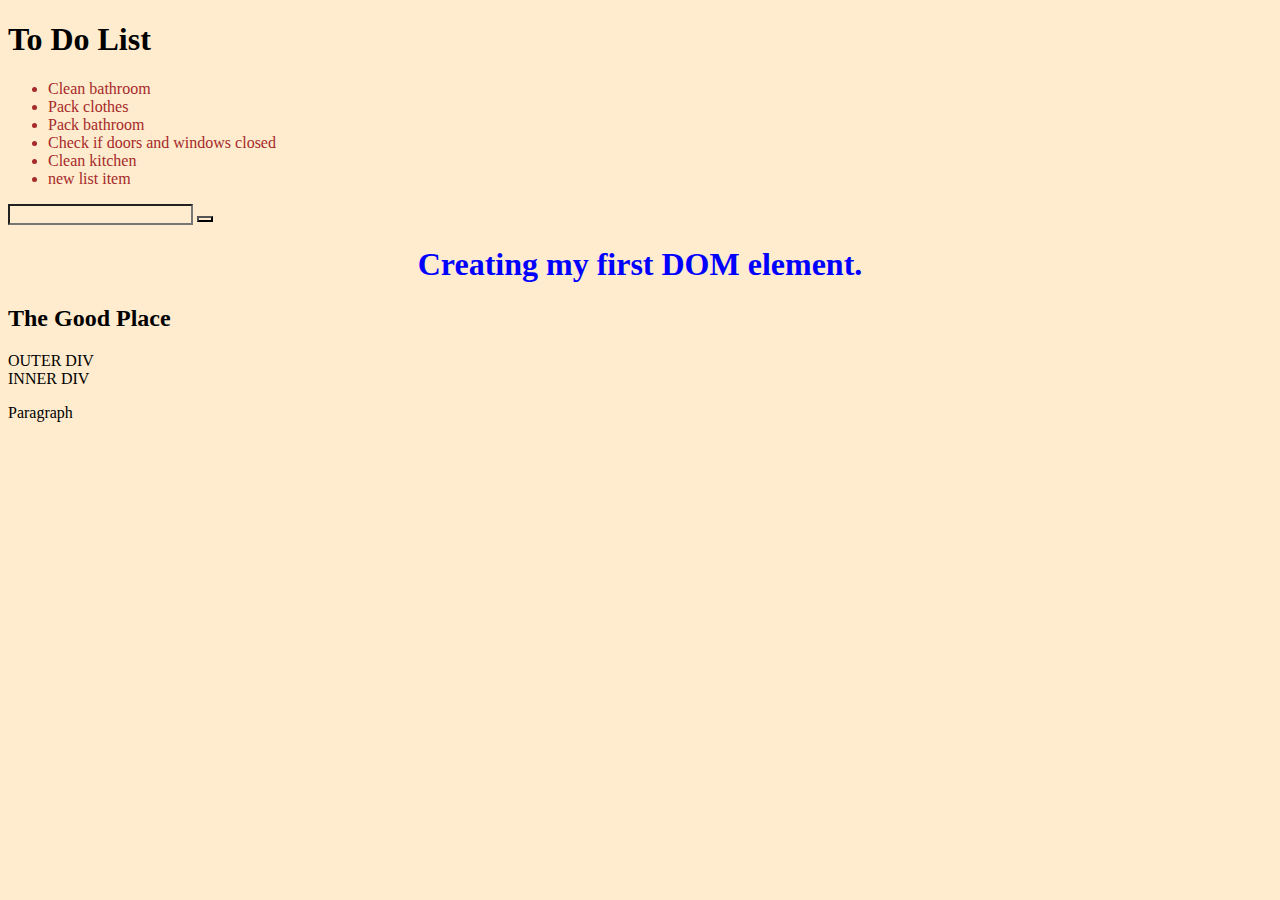
<file: dom-lesson/index.html>
<!DOCTYPE html>
<html lang="en">
<head>
    <meta charset="UTF-8">
    <meta http-equiv="X-UA-Compatible" content="IE=edge">
    <meta name="viewport" content="width=device-width, initial-scale=1.0">
    <link rel="stylesheet" href="style.css">
    <title>Document</title>
</head>
<body>
    <!-- script loaded at top renders at top, and trying to reload script does nothing -->
    <!-- ! Don't Do This!! Script should only be called at the end of body -->
    <!-- <script src="app.js"></script> -->

    <div id="list">
        <h1 id="listTitle">To Do List</h1>
        <div id="toDoList">
            <ul id="ulToDo">
                <li class="listItem">Clean bathroom</li>
                <li class="listItem">Pack clothes</li>
                <li class="listItem">Pack bathroom</li>
                <li class="listItem">Check if doors and windows closed</li>
                <li class="listItem">Clean kitchen</li>
            </ul>
        </div>


    </div>

<div id="inputField">
    <input type="text" name="" id="listInput">
    <button id="submit"></button>
</div>

    <script>
        // ** Inline Scripting
        // function sayName(name) {
        //     alert(`Hello, ${name}`);

            
        // }

        // sayName('Nick')

    </script>

    <!-- External File Scripts -->
    <script src="app.js"></script> 


    <!-- EVENT BUBBLING : When I click the paragraph, it triggers upward to INNER then OUTER-->
<div onclick = "alert('outer div')">
    OUTER DIV
    <div onclick="alert('inner div')">
        INNER DIV
            <p onclick = "alert('photograph'); event.stopPropagation()">Paragraph</p>        
    </div>
</div>

</div>

</body>
</html>
</file>
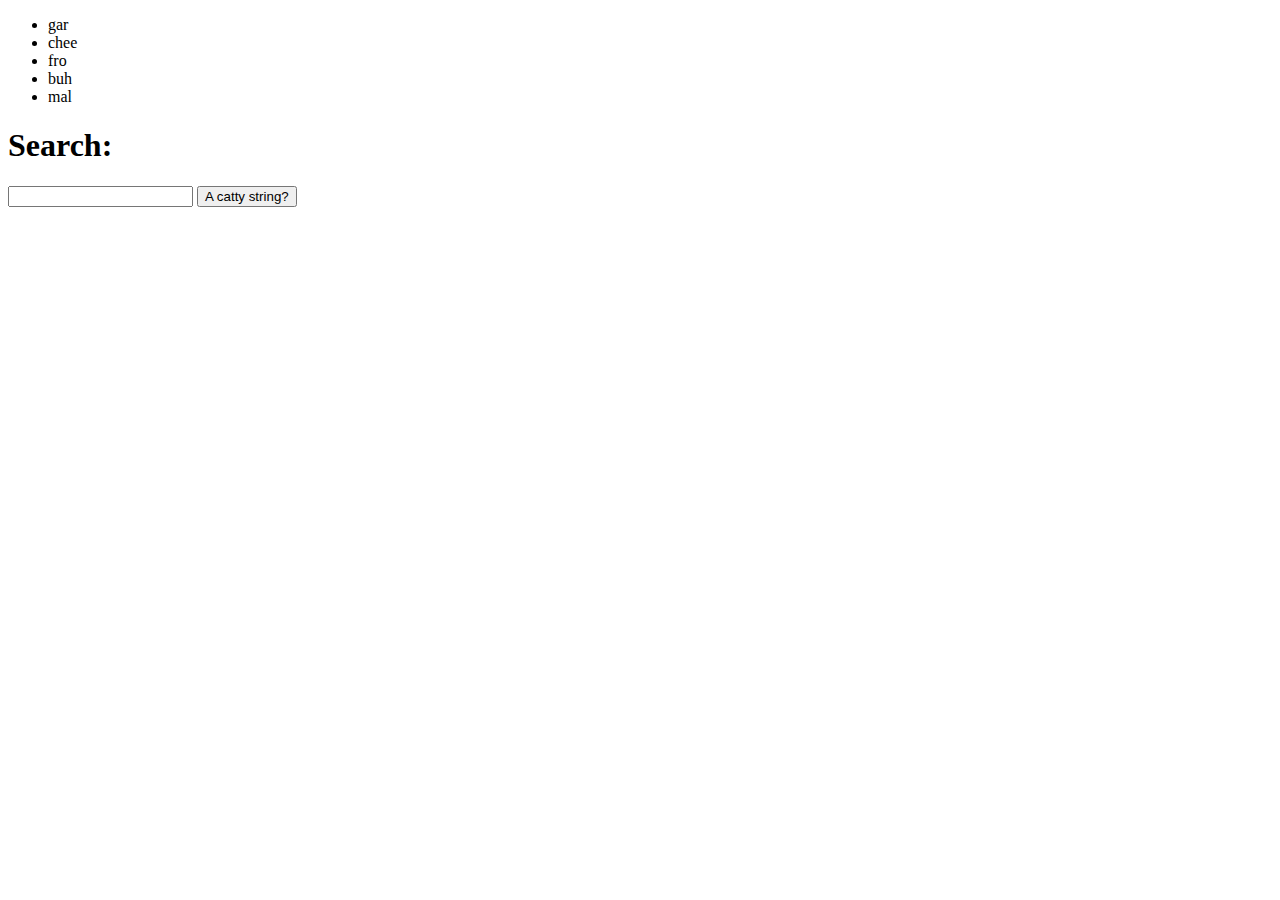
<file: DOM-morning-challenge/index.html>
<!DOCTYPE html>
<html lang="en">
<head>
    <meta charset="UTF-8">
    <meta http-equiv="X-UA-Compatible" content="IE=edge">
    <meta name="viewport" content="width=device-width, initial-scale=1.0">
    <title>Document</title>
</head>
<body>


    <ul>
        <li>gar</li>
        <li>chee</li>
        <li>fro</li>
        <li>buh</li>
        <li>mal</li>
    </ul>
    
    <h1>Search:</h1>

    <form action="/" id = "search-form">
        <label for="user-input"></label>
        <input type="text" id = "user-input">
        <input type="submit" value="A catty string?">


    </form>




    <script src = "script.js"></script>
</body>
</html>
</file>
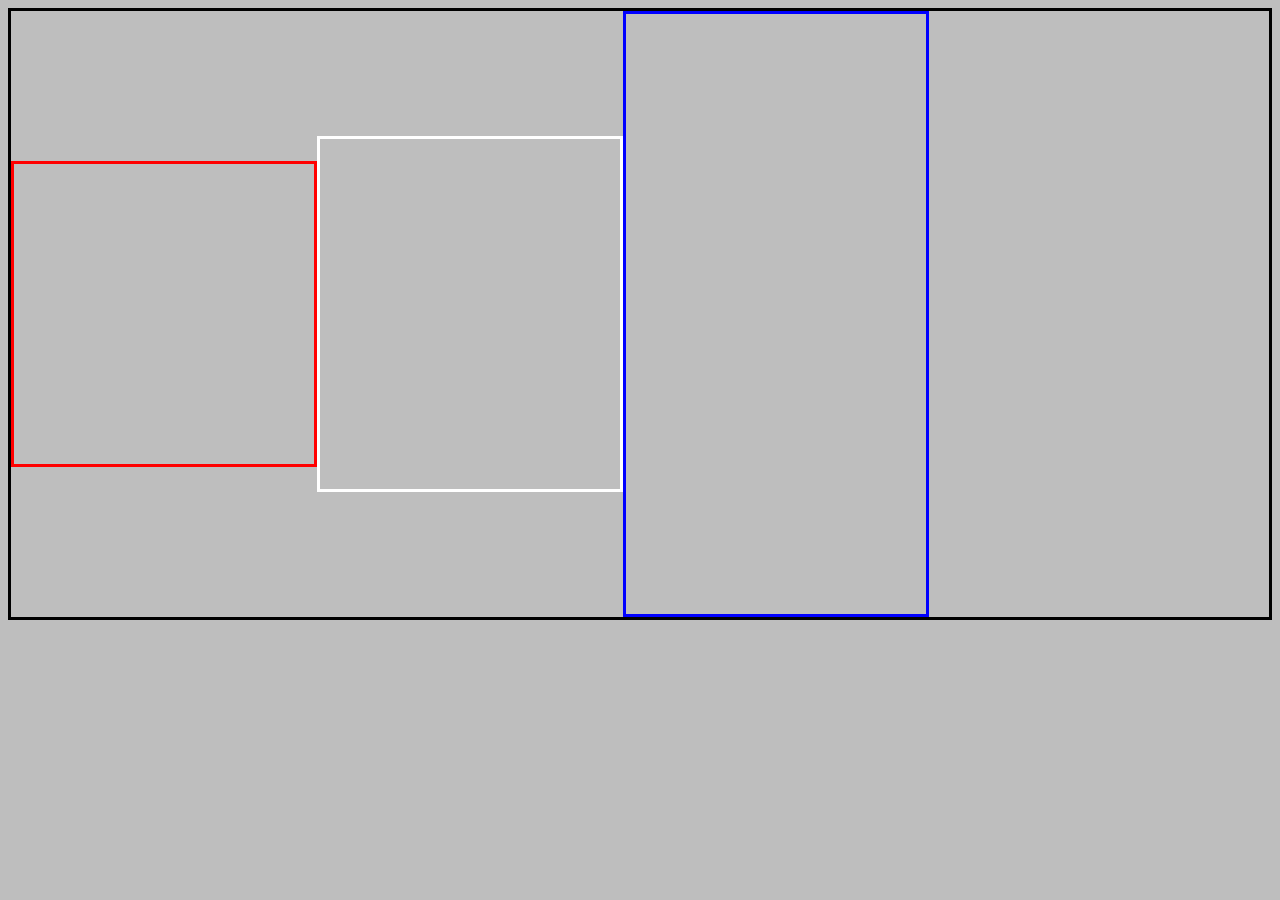
<file: flexbox/index.html>
<!DOCTYPE html>
<html lang="en">
<head>
    <meta charset="UTF-8">
    <meta http-equiv="X-UA-Compatible" content="IE=edge">
    <meta name="viewport" content="width=device-width, initial-scale=1.0">
    <link rel="stylesheet" href="style.css">
    <title>Flexbox Lesson</title>
</head>
<body>
    <div class="flex-container">
        <div class="flex-items item1"></div>
        <div class="flex-items item2"></div>
        <div class="flex-items item3"></div>
    </div>
</body>
</html>
</file>
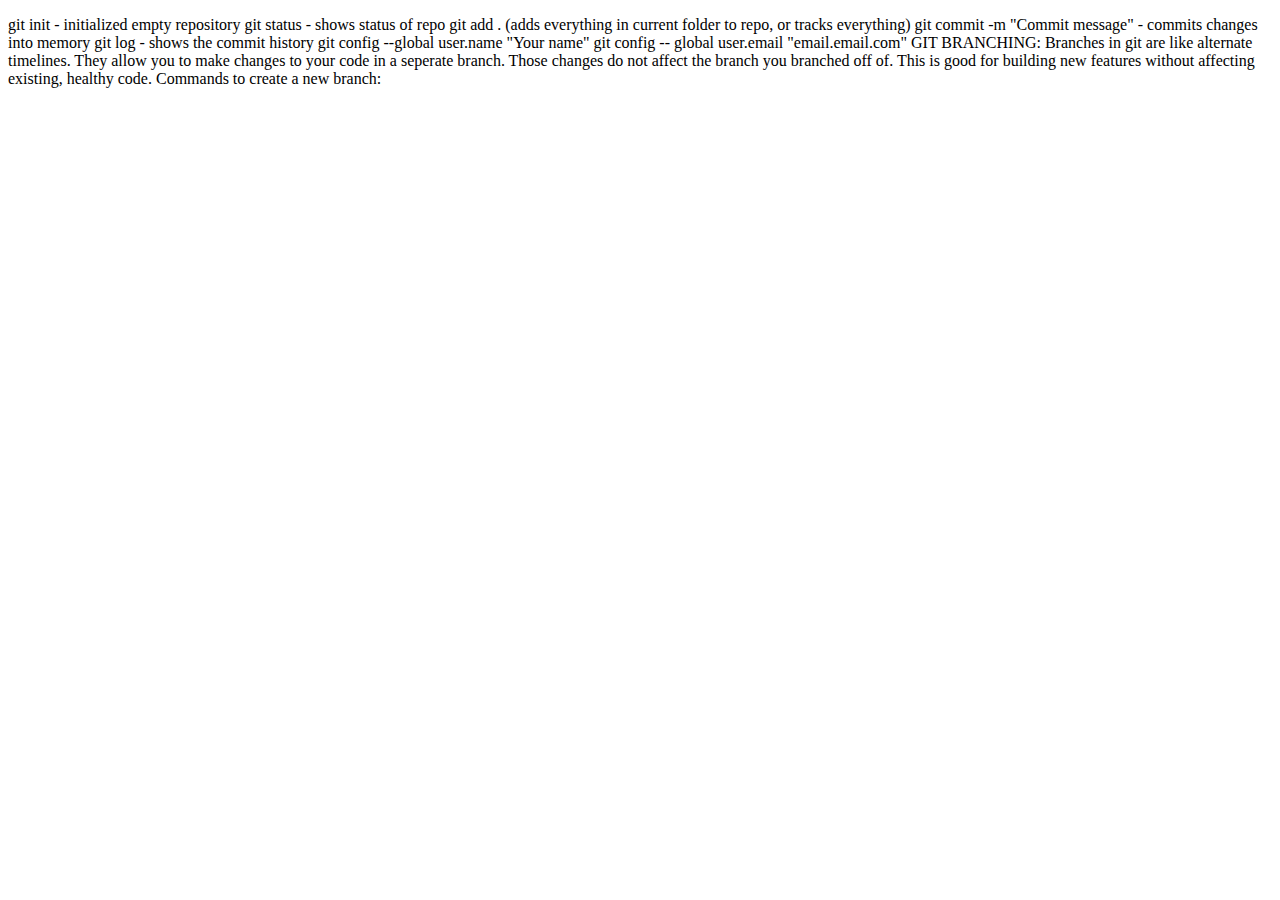
<file: git-lesson/index.html>
<!DOCTYPE html>
<html lang="en">
<head>
    <meta charset="UTF-8">
    <meta http-equiv="X-UA-Compatible" content="IE=edge">
    <meta name="viewport" content="width=device-width, initial-scale=1.0">
    <title>Git Lesson</title>
</head>
<body>
    <p>
        git init - initialized empty repository
        git status - shows status of repo
        git add . (adds everything in current folder to repo, or tracks everything)
        git commit -m "Commit message"  - commits changes into memory
        git log - shows the commit history


        git config --global user.name "Your name"
        git config -- global user.email "email.email.com"



        GIT BRANCHING:

        Branches in git are like alternate timelines.

        They allow you to make changes to your code in a seperate branch.

        Those changes do not affect the branch you branched off of.

        This is good for building new features without affecting existing, healthy code.

        Commands to create a new branch:

        <!-- git branch <branch_name>  
        
        git checkout <name>
            
        git checkout -b <name>         //create new branch and checkout
            
        -->
            
    </p>
</body>
</html>
</file>
<file: dom-lesson/style.css>
*  {
    background-color: blanchedalmond;
}
</file>
<file: flexbox/style.css>
body {
    background-color: #bebebe;
}

.flex-container {
    display: flex;
    /* justify-items:stretch; */
    align-items: center;
    /* height: 700px; */

    border: 3px solid black;

}

.flex-items {
    width: 300px;
    /* height: 300px; */
    
}

.item1 {
    border: 3px solid red;
    height: 300px;
}

.item2 {
    border: 3px solid white;
    height: 350px;
}

.item3 {
    border: 3px solid blue;
    height: 600px;
}
</file>
